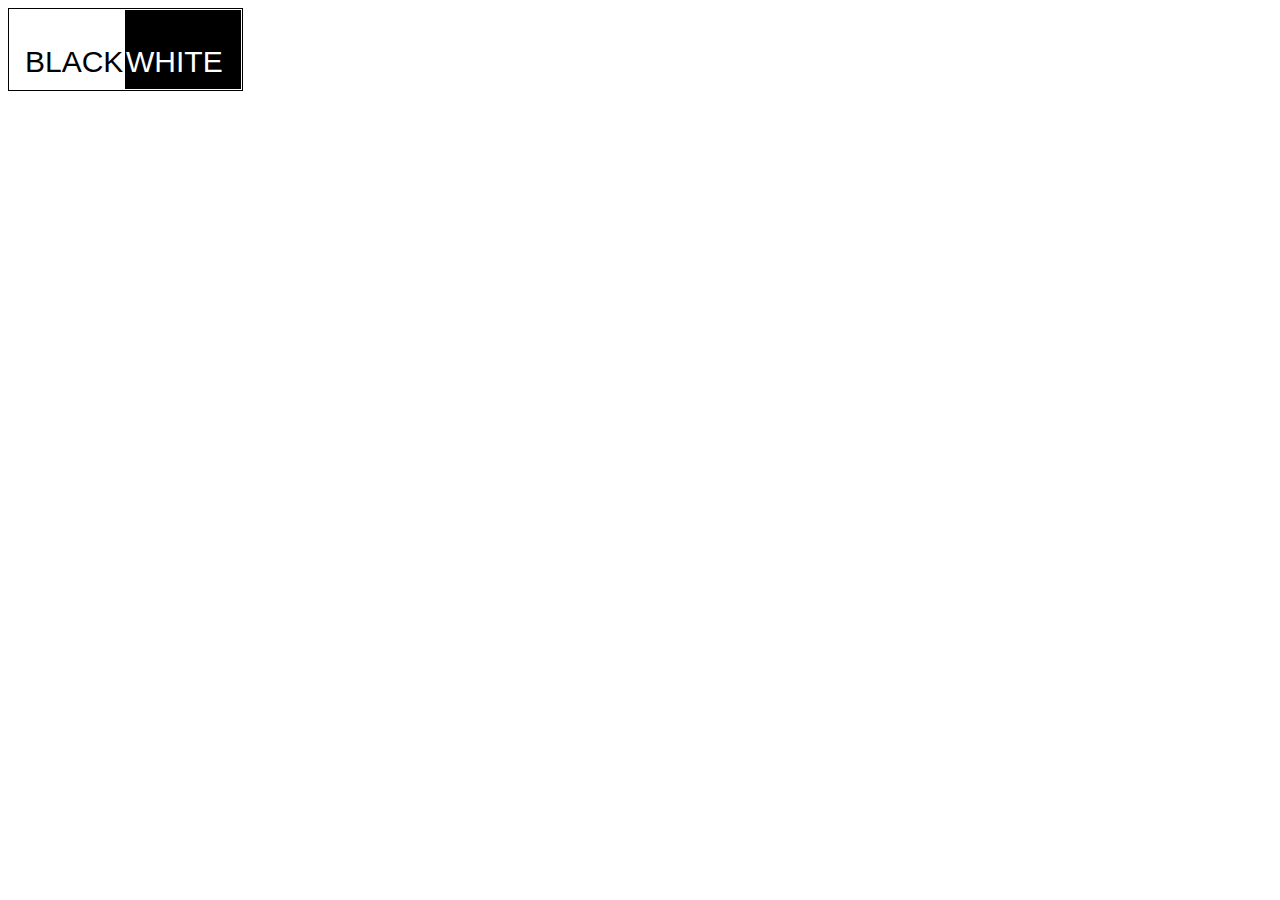
<file: level0/Task1/index.html>
<!DOCTYPE html>
<html>
<head>
    <meta charset="utf-8" />
    <title>level 0/task1</title>
    <link rel="stylesheet" type="text/css" href="main.css">
</head>

<body>
    <div class="wrapper">
        <div class="black">
            BLACK
        </div>
        
        <div class="white">
            WHITE
        </div>
    </div>
</body>

</html>
</file>
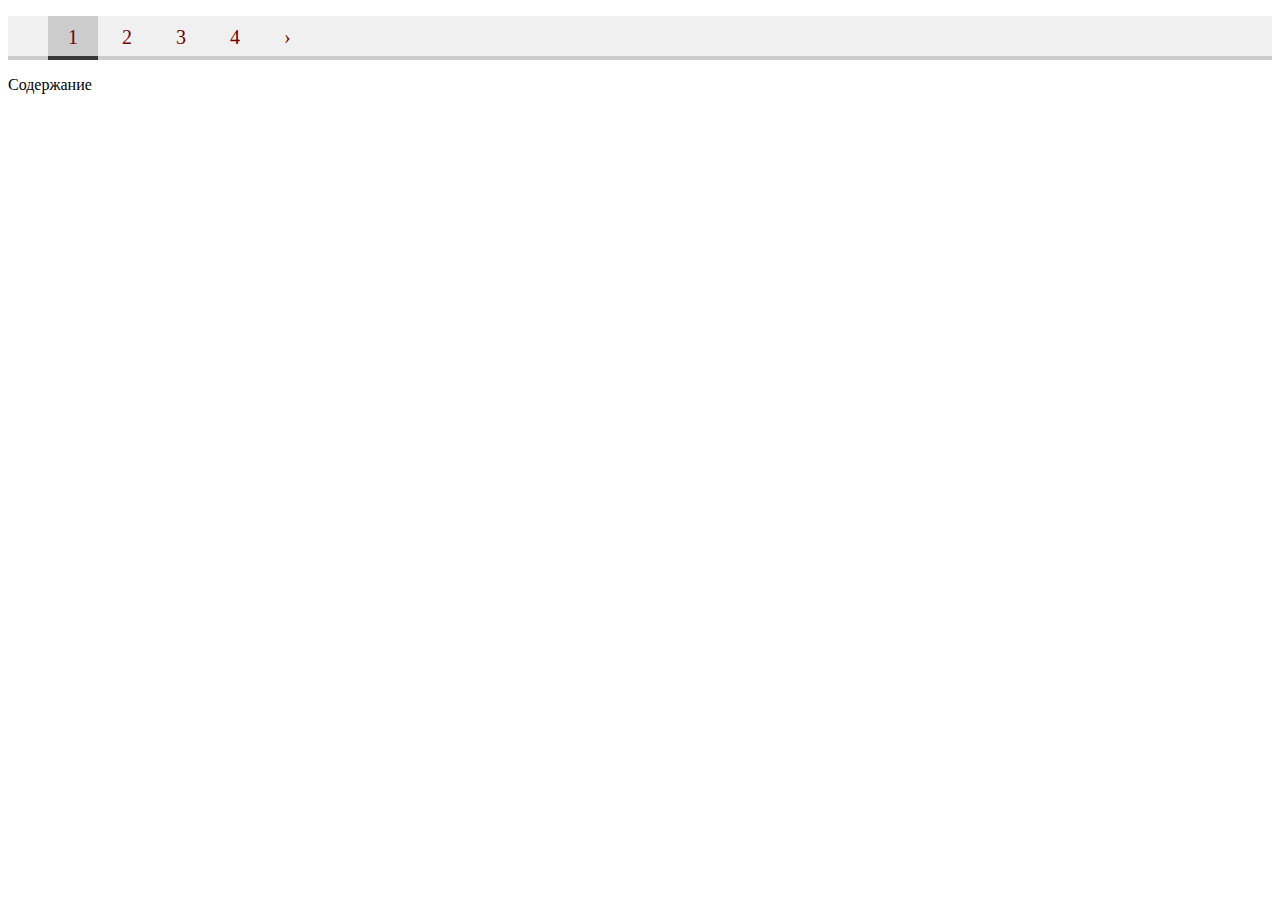
<file: level0/Task2/index.html>
<!DOCTYPE html>
<html>
    <head>
        <meta charset="utf-8" />
        <title>level0/task2</title>
        <link rel="stylesheet" type="text/css" href="main.css">
    </head> 
    <body>
        <div class="item-list">
            <ul class="pager">
                <li class="pager-current first"><span>1</span></li>
                <li class="pager-item"><a href="#">2</a></li>
                <li class="pager-item"><a href="#">3</a></li>
                <li class="pager-item"><a href="#">4</a></li>
                <li class="pager-next last"><a href="#">›</a></li>
            </ul>
        </div>
        <p>Содержание</p>
    </body>
</html>
</file>
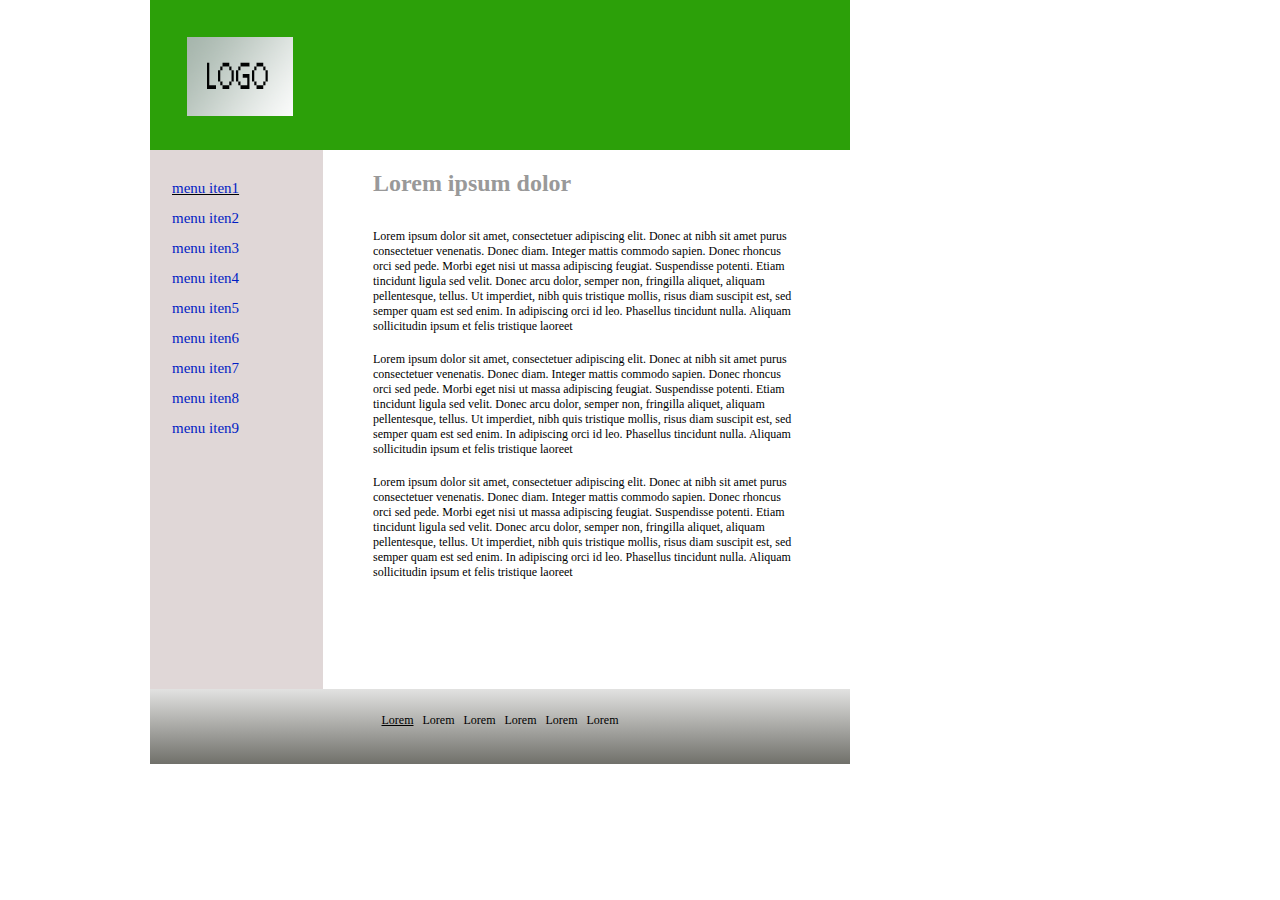
<file: level1/Task1/index.html>
<!DOCTYPE html>
<html>
<head>
    <meta charset="utf-8" />
    <title>level 0/task1</title>
    <link rel="stylesheet" type="text/css" href="main.css">
</head>

<body>
    <div class="wrapper">
        <div class="header">
            <img src="img/logo.png"/>
        </div>
        
        <div id="main">
            <div class="sidebar">
                <ul>
                    <li class="active"><a href="#">menu iten1</a></li>
                    <li><a href="#">menu iten2</a></li>
                    <li><a href="#">menu iten3</a></li>
                    <li><a href="#">menu iten4</a></li>
                    <li><a href="#">menu iten5</a></li>
                    <li><a href="#">menu iten6</a></li>
                    <li><a href="#">menu iten7</a></li>
                    <li><a href="#">menu iten8</a></li>
                    <li><a href="#">menu iten9</a></li>
                </ul>
            </div>

            <div class="content">
                <h1>Lorem ipsum dolor</h1>
                
                <p>Lorem ipsum dolor sit amet, consectetuer adipiscing elit. Donec at nibh sit amet purus consectetuer venenatis. Donec diam. Integer mattis commodo sapien. Donec rhoncus orci sed pede. Morbi eget nisi ut massa adipiscing feugiat. Suspendisse potenti. Etiam tincidunt ligula sed velit. Donec arcu dolor, semper non, fringilla aliquet, aliquam pellentesque, tellus. Ut imperdiet, nibh quis tristique mollis, risus diam suscipit est, sed semper quam est sed enim. In adipiscing orci id leo. Phasellus tincidunt nulla. Aliquam sollicitudin ipsum et felis tristique laoreet</p>

<p>Lorem ipsum dolor sit amet, consectetuer adipiscing elit. Donec at nibh sit amet purus consectetuer venenatis. Donec diam. Integer mattis commodo sapien. Donec rhoncus orci sed pede. Morbi eget nisi ut massa adipiscing feugiat. Suspendisse potenti. Etiam tincidunt ligula sed velit. Donec arcu dolor, semper non, fringilla aliquet, aliquam pellentesque, tellus. Ut imperdiet, nibh quis tristique mollis, risus diam suscipit est, sed semper quam est sed enim. In adipiscing orci id leo. Phasellus tincidunt nulla. Aliquam sollicitudin ipsum et felis tristique laoreet</p>

<p>Lorem ipsum dolor sit amet, consectetuer adipiscing elit. Donec at nibh sit amet purus consectetuer venenatis. Donec diam. Integer mattis commodo sapien. Donec rhoncus orci sed pede. Morbi eget nisi ut massa adipiscing feugiat. Suspendisse potenti. Etiam tincidunt ligula sed velit. Donec arcu dolor, semper non, fringilla aliquet, aliquam pellentesque, tellus. Ut imperdiet, nibh quis tristique mollis, risus diam suscipit est, sed semper quam est sed enim. In adipiscing orci id leo. Phasellus tincidunt nulla. Aliquam sollicitudin ipsum et felis tristique laoreet</p>
            </div>
        </div>
        
        <div class="footer">
            <ul>
                <li class="active"><a href="#">Lorem</a></li>
                <li><a href="#">Lorem</a></li>
                <li><a href="#">Lorem</a></li>
                <li><a href="#">Lorem</a></li>
                <li><a href="#">Lorem</a></li>
                <li><a href="#">Lorem</a></li>
            </ul>
        </div>
    </div>
</body>

</html>
</file>
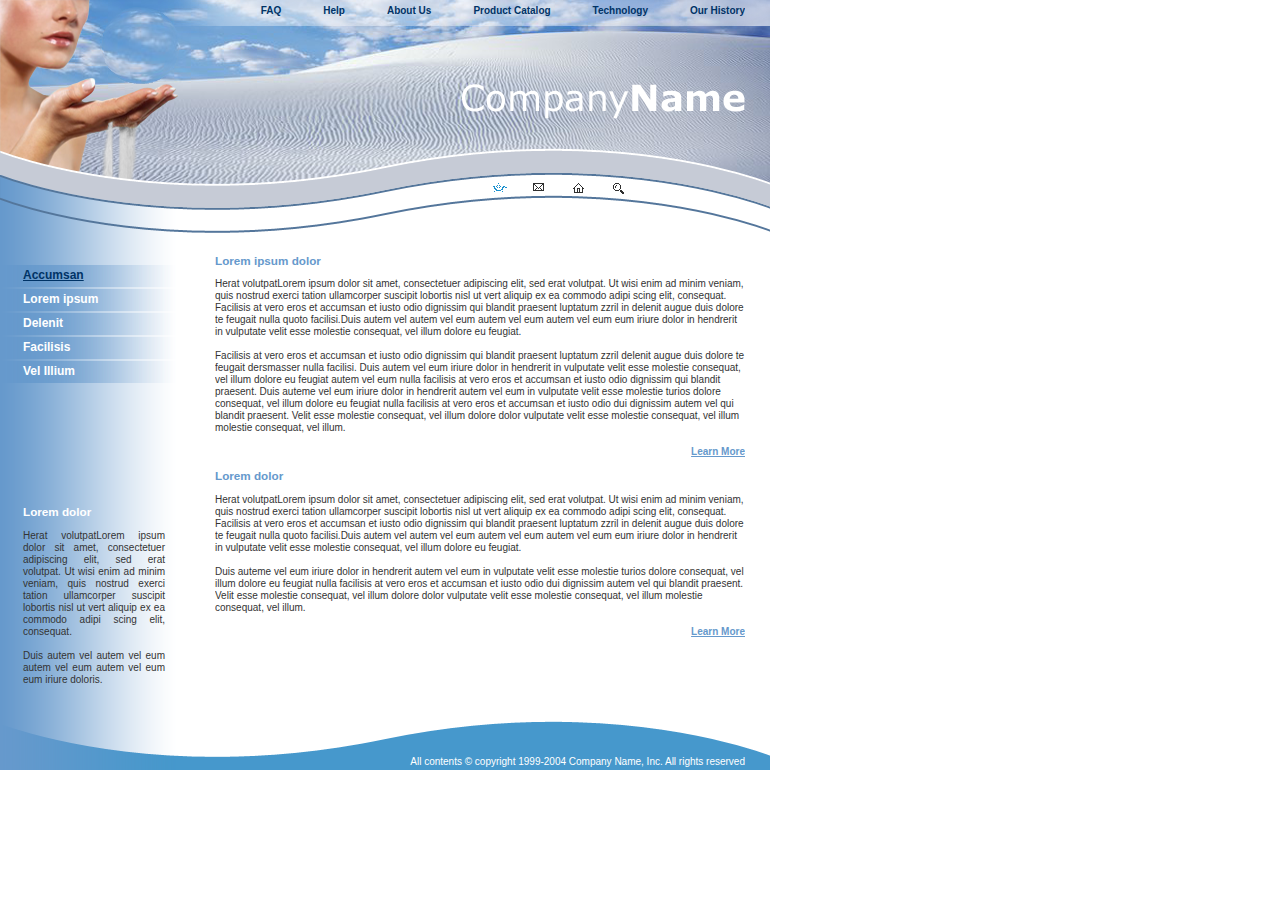
<file: level1/Task2/index.html>
<!DOCTYPE html>
<html>
<head>
    <meta charset="utf-8">
    <title>level1/task2</title>
    
    <link type="text/css" rel="stylesheet" href="css/main.css">
    <link type="text/css" rel="stylesheet" href="css/reset.css">
</head>

<body>
   
    <div id="wrapper">
            
        <div id="header" class="nav nav-right">
            
            <div class="container">
               
                <ul>
                    <li><a href="#">Our History</a></li>
                    <li><a href="#">Technology</a></li>
                    <li><a href="#">Product Catalog</a></li>
                    <li><a href="#">About Us</a></li>
                    <li><a href="#">Help</a></li>
                    <li><a href="#">FAQ</a></li>
                </ul>
            
                <div id="logo">
                    <img src="img/logo.png">
                </div>
            
            </div>
            
            <div class="nav-icon nav-icon-left">
                
                <ul>
                    <li class="item1 active"><a href="#"></a></li>
                    <li class="item2"><a href="#"></a></li>
                    <li class="item3"><a href="#"></a></li>
                    <li class="item4"><a href="#"></a></li>
                </ul>
                
            </div>
        
        </div>
        
        <div id="main">
           
           <div class="container">
               
                <div id="sidebar">
                   
                    <ul class="menu">
						<li class="active"><a href="#">Accumsan</a></li>
						<li><a href="#">Lorem ipsum</a></li>
						<li><a href="#">Delenit</a></li>
						<li><a href="#">Facilisis</a></li>
						<li><a href="#">Vel Illium</a></li>
					</ul>
                   
                    <div class="text">
                        <h3>Lorem dolor</h3>
					    <p>Herat volutpatLorem ipsum dolor sit amet, consectetuer adipiscing elit, sed erat volutpat. Ut wisi enim ad minim veniam, quis nostrud exerci tation  ullamcorper suscipit lobortis nisl ut vert aliquip ex ea commodo adipi scing elit, consequat.</p>
					    <p>Duis autem vel autem vel eum autem vel eum autem vel eum eum iriure doloris.</p>
                    </div>
                </div>
                
                <div id="content">
                    
                    <div class="text">
						<h3>Lorem ipsum dolor</h3>
						<p>Herat volutpatLorem ipsum dolor sit amet, consectetuer adipiscing elit, sed erat volutpat. Ut wisi enim ad minim veniam, quis nostrud exerci tation  ullamcorper suscipit lobortis nisl ut vert aliquip ex ea commodo adipi scing elit, consequat.<br/>
	Facilisis at vero eros et accumsan et iusto odio dignissim qui blandit praesent luptatum zzril in
	delenit augue duis dolore te feugait nulla quoto facilisi.Duis autem vel autem vel eum autem vel eum autem vel eum eum iriure dolor in hendrerit in vulputate velit esse molestie 
	consequat, vel illum dolore eu feugiat.</p>
						<p>Facilisis at vero eros et accumsan et iusto odio dignissim qui blandit praesent luptatum zzril 
	delenit augue duis dolore te feugait dersmasser nulla facilisi. Duis autem vel eum iriure dolor in hendrerit in vulputate velit esse molestie consequat, vel illum dolore eu feugiat autem vel eum nulla facilisis at vero eros et accumsan et iusto odio dignissim qui blandit praesent. Duis auteme vel eum iriure dolor in hendrerit autem vel eum in vulputate velit esse  molestie turios dolore
	consequat, vel illum dolore eu feugiat nulla facilisis at vero eros et accumsan et iusto odio dui 
	dignissim autem vel qui blandit praesent. Velit esse molestie consequat, vel illum dolore dolor 
	vulputate velit esse molestie consequat, vel illum molestie consequat, vel illum.</p>
						<a href="#" class="learn-more">Learn More</a>
					</div>
					<div class="text">
						<h3>Lorem dolor</h3>
						<p>Herat volutpatLorem ipsum dolor sit amet, consectetuer adipiscing elit, sed erat volutpat. Ut wisi enim ad minim veniam, quis nostrud exerci tation  ullamcorper suscipit lobortis nisl ut vert aliquip ex ea commodo adipi scing elit, consequat.<br/>
	Facilisis at vero eros et accumsan et iusto odio dignissim qui blandit praesent luptatum zzril in
	delenit augue duis dolore te feugait nulla quoto facilisi.Duis autem vel autem vel eum autem vel eum autem vel eum eum iriure dolor in hendrerit in vulputate velit esse molestie 
	consequat, vel illum dolore eu feugiat.</p>
						<p>Duis auteme vel eum iriure dolor in hendrerit autem vel eum in vulputate velit esse  molestie turios dolore consequat, vel illum dolore eu feugiat nulla facilisis at vero eros et accumsan et iusto odio dui dignissim autem vel qui blandit praesent. Velit esse molestie consequat, vel illum dolore dolor vulputate velit esse molestie consequat, vel illum molestie consequat, vel illum.</p>
						<a href="#" class="learn-more">Learn More</a>
					</div>
                    
                </div>
                
            </div>
            
        </div>
        
        <div id="footer">
           <div class="container">
                <p class="copy">All contents &copy; copyright 1999-2004 Company Name, Inc. All rights reserved</p>
            </div>
        </div>
        
    </div>
    
</body>
</html>
</file>
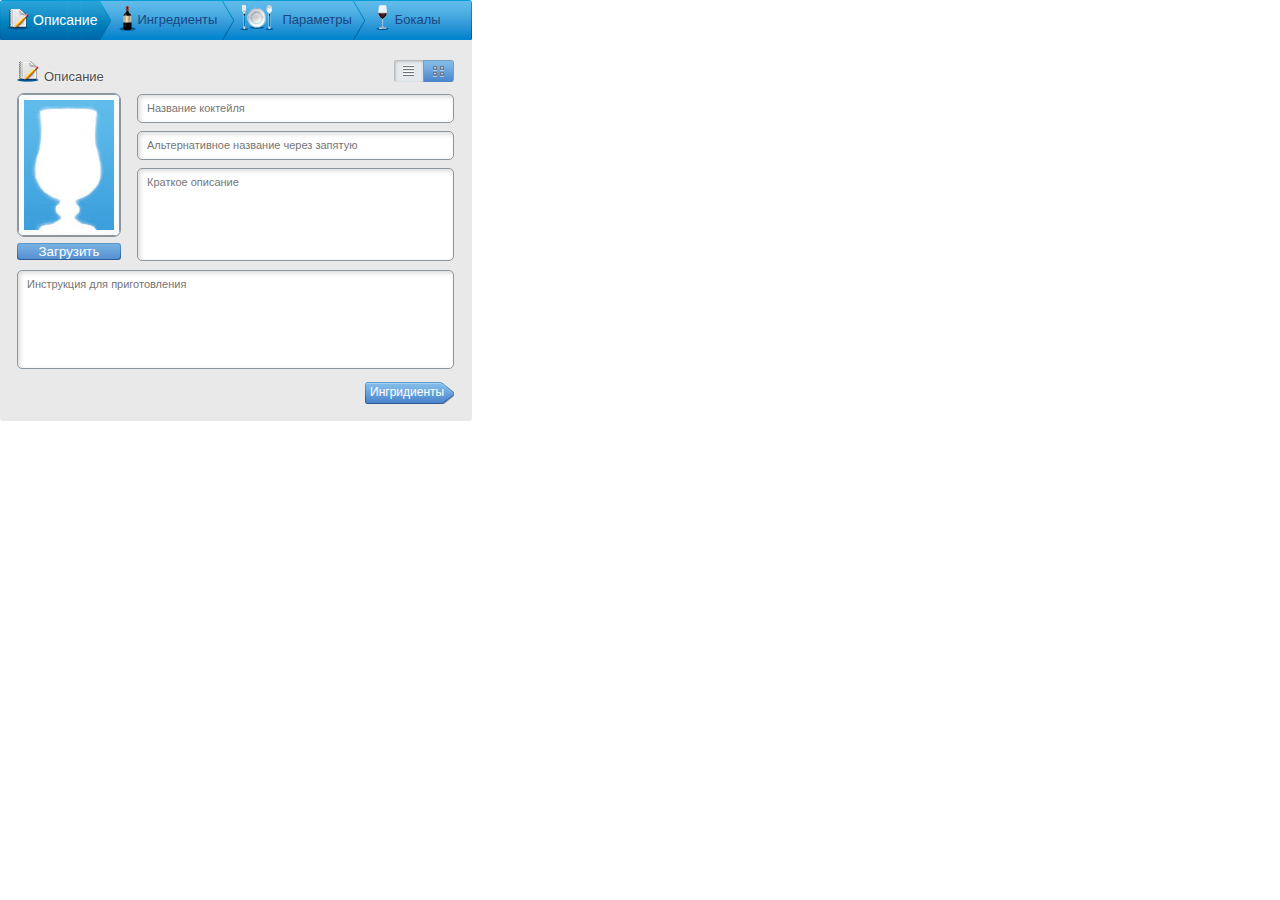
<file: level1/Task3/index.html>
<!DOCTYPE html>
<html>
<head>
    <meta charset="utf-8">
    <title>level1/task3</title>
    
    <link type="text/css" rel="stylesheet" href="css/main.css">
    <link type="text/css" rel="stylesheet" href="css/reset.css">
</head>

<body>
     
      <div id="wrapper">
     
          <div id="header">
              
              <ul class="nav">
                  <li class="description active"><a href="#">Описание</a></li>
                  <li class="ingredients"><a href="#">Ингредиенты</a></li>
                  <li class="parameters"><a href="#">Параметры</a></li>
                  <li class="wineglasses"><a href="#">Бокалы</a></li>
              </ul>
              
          </div>
          
          <div id="main">
              
              <div class="left-side">
                  
                  <span class="label">Описание</span>
						<div class="img-container"><img src="img/coctail.jpg" alt="image" width="102" height="142"></div>
						<button class="load-btn"><span class="text">Загрузить</span></button>
                  
              </div>
          
                <div class="right-side">
              
                    <div id="switch">
                        <div class="left">
                            <a href="#"><img src="img/btn-left-icon.png"></a>
                        </div>
                        <div class="right">
                            <a href="#"><img src="img/btn-right-icon.png"> </a>
                        </div>
                    </div>
                    
                    <div class="input-list">
                        <input type="text" placeholder="Название коктейля">
                        <input type="text" placeholder="Альтернативное название через запятую">
                        <textarea cols="30" rows="10" placeholder="Краткое описание"></textarea>
                    </div>
                    
                </div>
              
              <div class="bottom-side">
                  <textarea cols="30" rows="10" placeholder="Инструкция для приготовления"></textarea>
              </div>
              
          </div>
          
          <div id="footer">
                <div class="next">
                    <a href="#">Ингридиенты</a>
                </div>
          </div>
          
      </div>  
</body>
</html>
</file>
<file: level0/Task1/main.css>
.wrapper{    
    border: black solid 1px;
    
    padding: 1px;
    
    height: 79px;
    width : 231px;
    
    font-size: 30px;
    font-family: "Arial";
}

.black{
    float: left;
    
    height: 100px;
    
    padding-bottom: 10px;
    padding-top: 35px;
    padding-left: 15px;
    padding-right: 1px;
}

.white{
    float:right;
    
    background-color: black;
    
    color: white;
    
    width: 100px;
    
    padding-bottom: 10px;
    padding-top: 35px;
    padding-left: 1px;
    padding-right: 15px;
}
</file>
<file: level0/Task2/main.css>
.item-list{
    background-color: rgb(240,240,240);
    
    border-bottom: rgb(204,204,204) solid 4px;
    margin: 0px;
    padding: 0px;
    
    height:40px;    
}

.pager{
    color: rgb(114,0,0);
}

.pager-current{
    background-color: rgb(204,204,204);
    
    border-bottom: rgb(55,55,55) solid 4px;
}

ul li{
    display: inline-block;
}

li{
    height: 30px;
    width: 30px;
    
    padding-top: 10px;
    padding-left: 20px;
    
    font-size: 20px;
}

li:hover{
    background-color: rgb(204,204,204);
    
    border-bottom: rgb(55,55,55) solid 4px;
}

a{
    color: rgb(114,0,0);
    
    text-decoration: none;
}
</file>
<file: level1/Task1/main.css>
html, body, ul, li, p{
    margin: 0px;
    padding: 0px;
}

body{
    font-family: "Arial Regular" sans-serif;
    font-size: 12px;
}

p{
    padding-bottom: 18px;
}

#main{
    overflow: hidden;    
}

.wrapper{
    position: relative;
    
    height: 764px;
    width:700px;
    padding-left: 150px;
}

.header{
    background-color: #2ca009;
    
    width: 100%;
    
    height: 150px;
    
    padding: 37px 0px 34px 37px;
    
    -webkit-box-sizing: border-box; 
    -moz-box-sizing: border-box;  
    box-sizing: border-box;
}

.sidebar{
    -webkit-box-sizing: border-box; 
    -moz-box-sizing: border-box;  
    box-sizing: border-box;
    
    padding: 30px 22px;
    
    float:left;
    
    background-color: rgb(224,215,215);
    
    height: 539px;
    width: 173px;
}

.sidebar li{
    display: inline-block;
    vertical-align: top;
    margin-bottom: 13px;
    
    list-style: none;
    
    font-size: 15px;
    font-family: "Arial Regular" sans-serif;
}

.sidebar a{
    text-decoration: none;
    color: #001cc4;
}

.sidebar .active, 
.sidebar a:hover{
    text-decoration: underline;
}

.content{
    -webkit-box-sizing: border-box; 
    -moz-box-sizing: border-box;  
    box-sizing: border-box;
    
    padding: 20px 50px;
    
    float: right;
    
    height: 539px;
    width: 527px;
}

.content h1{
    padding: 0px;
    margin: 0px;
    
    font-family: "Arial Bold" sans-serif;
	font-size: 24px;
    color: #999999;
    padding-bottom: 32px;
}

.footer{    
    clear: both;
    
    width: 100%;
    
    font-family: "Arial Reqular" sans-serif;
    font-size: 12px;
    
    padding: 24px 0px 36px;
    
    background: #e2e2e1; /* Old browsers */
    background: -moz-linear-gradient(top,  #e2e2e1 0%, #70706a 100%); /* FF3.6+ */
    background: -webkit-gradient(linear, left top, left bottom, color-stop(0%,#e2e2e1), color-stop(100%,#70706a)); /* Chrome,Safari4+ */
    background: -webkit-linear-gradient(top,  #e2e2e1 0%,#70706a 100%); /* Chrome10+,Safari5.1+ */
    background: -o-linear-gradient(top,  #e2e2e1 0%,#70706a 100%); /* Opera 11.10+ */
    background: -ms-linear-gradient(top,  #e2e2e1 0%,#70706a 100%); /* IE10+ */
    background: linear-gradient(to bottom,  #e2e2e1 0%,#70706a 100%); /* W3C */
    filter: progid:DXImageTransform.Microsoft.gradient( startColorstr='#e2e2e1', endColorstr='#70706a',GradientType=0 ); /* IE6-9 */
    
}

.footer li{
    display: inline-block;
    vertical-align: top;
    margin: 0px 3px;
}

.footer ul{
    text-align: center;
}

.footer a{
    text-decoration: none;
    color: #000;
}

.footer .active, 
.footer a:hover{
    text-decoration: underline;
}
</file>
<file: level1/Task2/css/main.css>
#wrapper{
    width: 770px;
}

#header{
    background: url(../img/bgheader.png) no-repeat;
    
    position: relative;
    
    height: 233px;
    width: 770px;
    
    z-index: 1;
}

#main{
    
}

#sidebar{
    -webkit-box-sizing: border-box; /* Safari/Chrome, other WebKit */
	-moz-box-sizing: border-box;    /* Firefox, other Gecko */
	box-sizing: border-box;
    
    background: url(../img/bgli.png) repeat-y;
    
    height: 595px;
    width: 193px;
    
    margin: -58px 0 -50px -23px;
    
    float: left;
    color: #333333;
}
#sidebar .menu{
    margin: 90px 0px 0px 23px;
	padding: 0;
	list-style: none;
	font: bold 12px/16px "Verdana", "Arial", sans-serif;
}
#sidebar .menu li {
    background: url(../img/bgli.png) repeat-y;
    
	padding: 2px 40px 4px 23px;
	margin: 0 -30px 2px -23px;
}
#sidebar .menu a {
	color: #ffffff;
	text-decoration: none;
}
#sidebar .menu a:hover {
    text-decoration: underline;
}
#sidebar .menu .active a {
	color: #003366;
	text-decoration: underline;
}

#sidebar .text{
    margin: 123px 28px 0 23px;
}
#sidebar h3 {
    color: #ffffff;
}
#sidebar p {
    text-align: justify;
}

#content{
    -webkit-box-sizing: border-box; /* Safari/Chrome, other WebKit */
	-moz-box-sizing: border-box;    /* Firefox, other Gecko */
	box-sizing: border-box;
    
    float: right;
    color: #333;
    
    width: 530px;
    margin-top: 10px;
}
#content h3 {
    color: #6699cc;
}
#content .text{
    overflow: hidden;
}
#content .learn-more {
	float: right;
	color: #6699cc;
	font-weight: bold;
}

#footer{
    clear: both;
    
    background: url(../img/bgfooter.png) no-repeat;
    
    height: 50px;
    width: 770px;
}
#footer .copy{
    font: 10px/14px "Tahoma", "Arial", sans-serif;
	padding-top: 35px;
	color: #ffffff;
	text-align: right;
}

#logo{
    position: absolute;
    right: 0px;
    top: 84px;
}

.container{
    position: relative;
    
    width: 722px;
    margin: 0px 25px 0px 23px;
}

.nav{
    font-weight: bold;
}
.nav ul{
    margin: 0px;
    padding: 5px 0px 0px 0px;
    overflow: hidden;
    list-style: none;
}
.nav ul a{
    text-decoration: none;
    color: #003366;
}
.nav ul a:hover{
    text-decoration: underline;
}

.nav-right ul li{
    float: right;
    padding-left: 42px;
}

.nav-icon{
    z-index: 100;
}
.nav-icon ul{
    position: absolute;
    
    overflow: hidden;
    
    list-style: none;
    
    right: 117px;
    top: 178px;
}    
.nav-icon a{
    display: inline-block;
    text-decoration: none;
}
.nav-icon .item1{
    background: url(../img/item1.png) no-repeat;
	width: 14px;
	height: 14px;
}
.nav-icon .item2{
    background: url(../img/item2.png) no-repeat;
	width: 14px;
	height: 14px;
}
.nav-icon .item3{
    background: url(../img/item3.png) no-repeat;
	width: 14px;
	height: 14px;
}
.nav-icon .item4{
    background: url(../img/item4.png) no-repeat;
	width: 14px;
	height: 14px;
}


.nav-icon-left ul li{
    float: left;
    padding-left: 26px;
}
</file>
<file: level1/Task3/css/main.css>
#wrapper{
    width: 472px;
}

#header{
    background: url(../img/bgnav.png) no-repeat;
    
    height: 41px;
}

#main{
    background-color: #e9e9e9;
    height: 332px;
    margin-top: -1px;
    margin-bottom: -2px
}
#main .left-side{
    width: 120px;
    float: left;
    margin-left: 17px;
    margin-top: 29px;
}
#main .left-side .label{
    color: #505050;
	display: block;
    font: 13px "Arial", sans-serif;
    position: relative;
    padding-left: 27px;
    margin-bottom: 9px;
    text-shadow: 0px 0px 3px rgba(255, 255, 255, 1);
}
#main .left-side .label:before{
    background: url(../img/description.png);
    width: 22px;
    height: 21px;
    top: -8px;
    left: 0px;
    content: "";
    position: absolute;
}
#main .left-side .img-container{
    border-radius: 7px;
    border: 1px solid #8c969f;
    height: 142px;
    overflow: hidden;
    position: relative;
    width: 102px;
}
#main .left-side .load-btn{
    width: 104px;
    border-radius: 3px;
	border: none;
	color: #fff;
	cursor: pointer;
    background: #579bd0; /* Old browsers */
    background: -moz-linear-gradient(top,  #579bd0 0%, #2d5c95 100%); /* FF3.6+ */
    background: -webkit-gradient(linear, left top, left bottom, color-stop(0%,#579bd0), color-stop(100%,#2d5c95)); /* Chrome,Safari4+ */
    background: -webkit-linear-gradient(top,  #579bd0 0%,#2d5c95 100%); /* Chrome10+,Safari5.1+ */
    background: -o-linear-gradient(top,  #579bd0 0%,#2d5c95 100%); /* Opera 11.10+ */
    background: -ms-linear-gradient(top,  #579bd0 0%,#2d5c95 100%); /* IE10+ */
    background: linear-gradient(to bottom,  #579bd0 0%,#2d5c95 100%); /* W3C */
    filter: progid:DXImageTransform.Microsoft.gradient( startColorstr='#579bd0', endColorstr='#2d5c95',GradientType=0 ); /* IE6-9 */
    padding: 1px;
    margin-top: 6px;
}
#main .left-side .load-btn .text{
    background: #79b3e3; /* Old browsers */
    background: -moz-linear-gradient(top,  #79b3e3 0%, #568fd1 100%); /* FF3.6+ */
    background: -webkit-gradient(linear, left top, left bottom, color-stop(0%,#79b3e3), color-stop(100%,#568fd1)); /* Chrome,Safari4+ */
    background: -webkit-linear-gradient(top,  #79b3e3 0%,#568fd1 100%); /* Chrome10+,Safari5.1+ */
    background: -o-linear-gradient(top,  #79b3e3 0%,#568fd1 100%); /* Opera 11.10+ */
    background: -ms-linear-gradient(top,  #79b3e3 0%,#568fd1 100%); /* IE10+ */
    background: linear-gradient(to bottom,  #79b3e3 0%,#568fd1 100%); /* W3C */
    filter: progid:DXImageTransform.Microsoft.gradient( startColorstr='#79b3e3', endColorstr='#568fd1',GradientType=0 ); /* IE6-9 */
    height: 100%;
    width: 100%;
    display: block;
    border-radius: 3px;
	border: none;
}

#main .right-side{
    width: 335px;
    height: 230px;
    float:right;
}
#main #switch{
    width: 60px;
    height: 22px;
    float: right;
    margin-right: 18px;
    border-radius: 3px;
    overflow: hidden;
    margin-top: 20px;
}
#main #switch .left{
    float: left;
    background: #e4e9ed;
    width: 29px;
    height: 22px;
    box-shadow: inset 1px 1px 3px #a5a5a5;
}

#main #switch .right{
    background: url("../img/switch-separator.png");
    float: right;
    width: 29px;
    height: 22px;
    border: solid 1px #759ec1;
}
#main #switch img{
    display: inherit;
    width: 11px;
    height: 11px;
    margin: 5px auto;
}
#main #switch a{
    line-height: 22px;
    display: block;
}
#main .input-list{
    margin-top: 54px;
}

#main .input-list input[type="text"],
#main .input-list textarea {
	border-radius: 5px;
	border: 1px solid #8c969f;
	box-shadow: inset 2px 2px 5px 0px rgba(0, 0, 0, 0.15);
	box-sizing: border-box;
	color: #a6acb2;
	display: block;
	font: 11px "Arial", sans-serif;
	margin-top: 8px;
	padding: 7px 9px;
	width: 317px;
}
#main .input-list textarea {
	height: 93px;
	resize: none;
}
#main .input-list input[type="text"],
#main .input-list textarea{
	color: #a6acb2;
	font: 11px/13px "Arial", sans-serif;
}

#main .bottom-side{
    clear: both;
    margin-top: 9px;
    width: 100%;
    height: 100px;
}
#main .bottom-side textarea{
    height: 99px;
    border-radius: 5px;
	border: 1px solid #8c969f;
	box-shadow: inset 2px 2px 5px 0px rgba(0, 0, 0, 0.15);
	box-sizing: border-box;
	color: #a6acb2;
	display: block;
	font: 11px "Arial", sans-serif;
	margin-top: 8px;
    margin-left: 17px;
	padding: 7px 9px;
	width: 437px;
    resize: none;
}

#footer{
    background-color: #e9e9e9;
    height: 51px;
    border-radius: 3px;
}
#footer .next{
    float: right;
    margin-top: 12px;
    margin-right: 17px;
}
#footer .next a{
    background: url("../img/btn-arrow.png") no-repeat;
    display: block;
    text-decoration: none;
    color: #ffffff;
    font: 12px "Arial", sans-serif;
    height: 23px;
    width: 85px;
    padding-left: 5px;
    padding-top: 3px;
}

.nav{
    overflow: hidden;
    font: 13px "Arial", sans-serif;
    list-style: none;
    margin: 0px;
}
.nav li{
    float: left;
    position: relative;
}
.nav li:before{
    position: absolute;
    content: "";
}
.nav li a{
    display: block;
    height: 29px;
    color: #1b4680;
    text-decoration: none;
    margin-top: 12px;
}
.nav .active{
    font-size: 14px;
}
.nav .active a{
    color: #ffffff;
}
.nav .description a{
    padding-left: 32px;
    padding-right: 13px;
    margin-left: -39px;
}
.nav .description:before{
    background: url(../img/description.png);
    width: 22px;
    height: 21px;
    top: 9px;
    left: -33px;
}
.nav .ingredients a{
    padding-left: 27px;
    padding-right: 16px;
}
.nav .ingredients:before{
    background: url(../img/ingredients.png);
    width: 17px;
    height: 25px;
    top: 6px;
    left: 9px;
}
.nav .parameters a{
    padding-left: 49px;
    padding-right: 12px;
}
.nav .parameters:before{
    background: url(../img/parameters.png);
    width: 34px;
    height: 26px;
    top: 5px;
    left: 7px;
}
.nav .wineglasses a{
    padding-left: 31px;
    padding-right: 28px;
}
.nav .wineglasses:before{
    background: url(../img/wineglasses.png);
    width: 13px;
    height: 26px;
    top: 5px;
    left: 12px;
}
</file>
